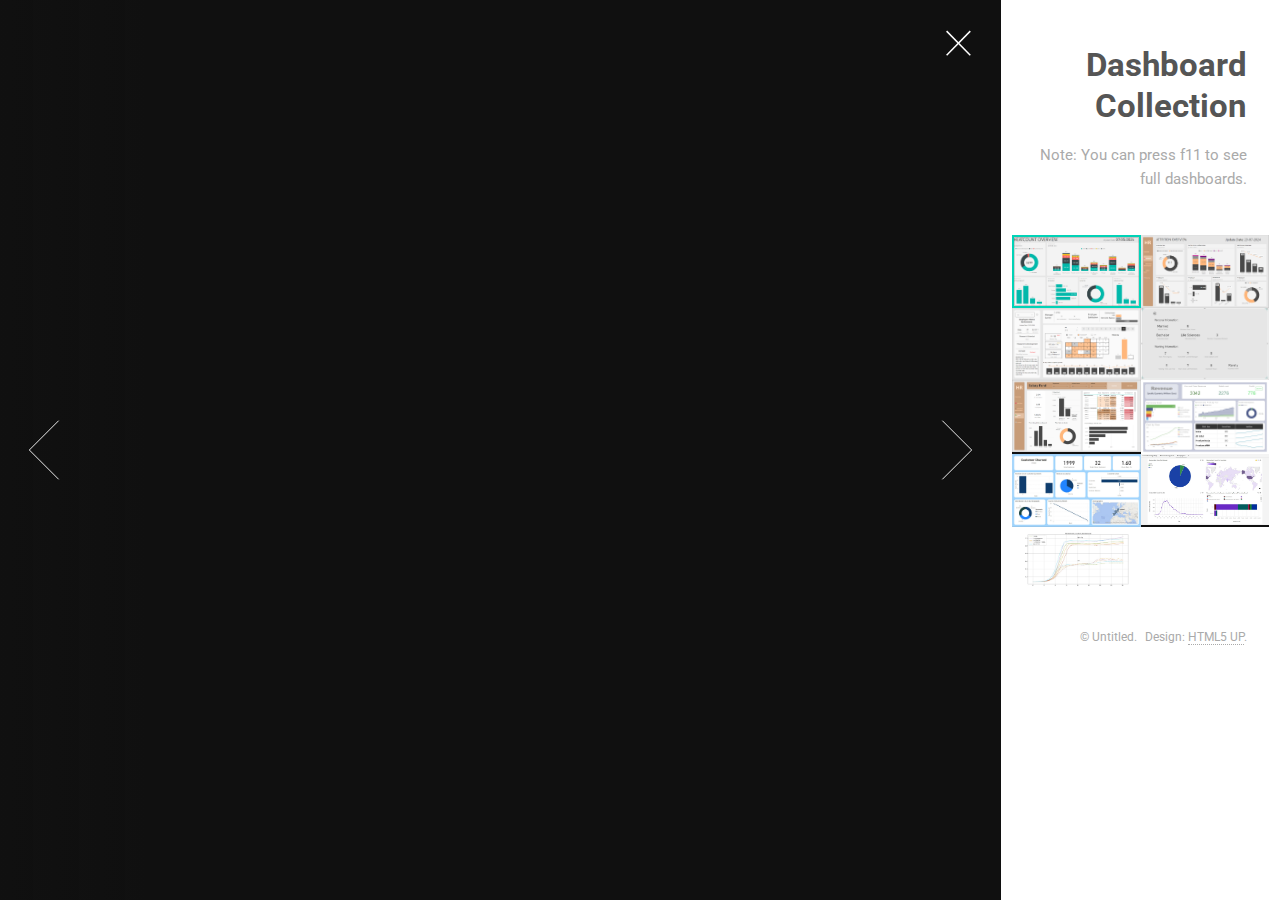
<file: lens.html>
<!DOCTYPE HTML>
<!--
	Lens by HTML5 UP
	html5up.net | @ajlkn
	Free for personal and commercial use under the CCA 3.0 license (html5up.net/license)
-->
<html>

<head>
	<title>Dashboard Collection</title>
	<meta charset="utf-8" />
	<meta name="viewport" content="width=device-width, initial-scale=1, user-scalable=no" />
	<link rel="stylesheet" href="assets-lens/css/main.css" />
	<noscript>
		<link rel="stylesheet" href="assets-lens/css/noscript.css" />
	</noscript>
</head>

<body class="is-preload-0 is-preload-1 is-preload-2">

	<!-- Main -->
	<div id="main">

		<!-- Header -->
		<header id="header">
			<h1>Dashboard Collection</h1>
			<p>Note: You can press f11 to see full dashboards.</p>

		</header>

		<!-- Thumbnail -->
		<section id="thumbnails">
			<article>
				<a class="thumbnail" href="images/gallery/fulls/HR1.png" data-position="left center"><img
						src="images/gallery/fulls/HR1.png" alt="" /></a>
				<h2>Customer Headcount</h2>
				<p>Dashboard providing an overview of the current customer base.</p>
			</article>
			<article>
				<a class="thumbnail" href="images/gallery/fulls/HR2.png" data-position="left center"><img
						src="images/gallery/fulls/HR2.png" alt="" /></a>
				<h2>Customer Attrition</h2>
				<p>Comprehensive report on customer churn and departure factors.</p>
			</article>
			<article>
				<a class="thumbnail" href="images/gallery/fulls/HR3.png" data-position="left center"><img
						src="images/gallery/fulls/HR3.png" alt="" /></a>
				<h2>Customer Performance</h2>
				<p>Key indicators tracking customer performance and reliability.</p>
			</article>
			<article>
				<a class="thumbnail" href="images/gallery/fulls/HR4.png" data-position="left center"><img
						src="images/gallery/fulls/HR4.png" alt="" /></a>
				<h2>Individual Insights</h2>
				<p>Detailed breakdown of specific customer demographics and behavior.</p>
			</article>
			<article>
				<a class="thumbnail" href="images/gallery/fulls/HR5.png" data-position="left center"><img
						src="images/gallery/fulls/HR5.png" alt="" /></a>
				<h2>Project Supplements</h2>
				<p>Additional data points supporting individual behavioral reports.</p>
			</article>
			<article>
				<a class="thumbnail" href="images/gallery/fulls/revenue.jpg" data-position="left center"><img
						src="images/gallery/fulls/revenue.jpg" alt="" /></a>
				<h2>Revenue Analysis</h2>
				<p>Financial overview focused on customer-generated revenue streams.</p>
			</article>
			<article>
				<a class="thumbnail" href="images/gallery/fulls/churn_predict.jpg" data-position="left center"><img
						src="images/gallery/fulls/churn_predict.jpg" alt="" /></a>
				<h2>Churn Prediction</h2>
				<p>Predictive modeling to identify customers at risk of leaving.</p>
			</article>
			<article>
				<a class="thumbnail" href="images/gallery/fulls/demographics.jpg" data-position="left center"><img
						src="images/gallery/fulls/demographics.jpg" alt="" /></a>
				<h2>Customer Demographics</h2>
				<p>Geographical and demographic distribution of the customer base.</p>
			</article>
			<article>
				<a class="thumbnail" href="images/gallery/fulls/python_auto.jpg" data-position="left center"><img
						src="images/gallery/fulls/python_auto.jpg" alt="" /></a>
				<h2>Automation Insights</h2>
				<p>Reports focused on process automation and technical metrics.</p>
			</article>
		</section>

		<!-- Footer -->
		<footer id="footer">
			<ul class="copyright">
				<li>&copy; Untitled.</li>
				<li>Design: <a href="http://html5up.net">HTML5 UP</a>.</li>
			</ul>
		</footer>

	</div>

	<!-- Scripts -->
	<script src="assets-lens/js/jquery.min.js"></script>
	<script src="assets-lens/js/browser.min.js"></script>
	<script src="assets-lens/js/breakpoints.min.js"></script>
	<script src="assets-lens/js/main.js"></script>

</body>

</html>
</file>
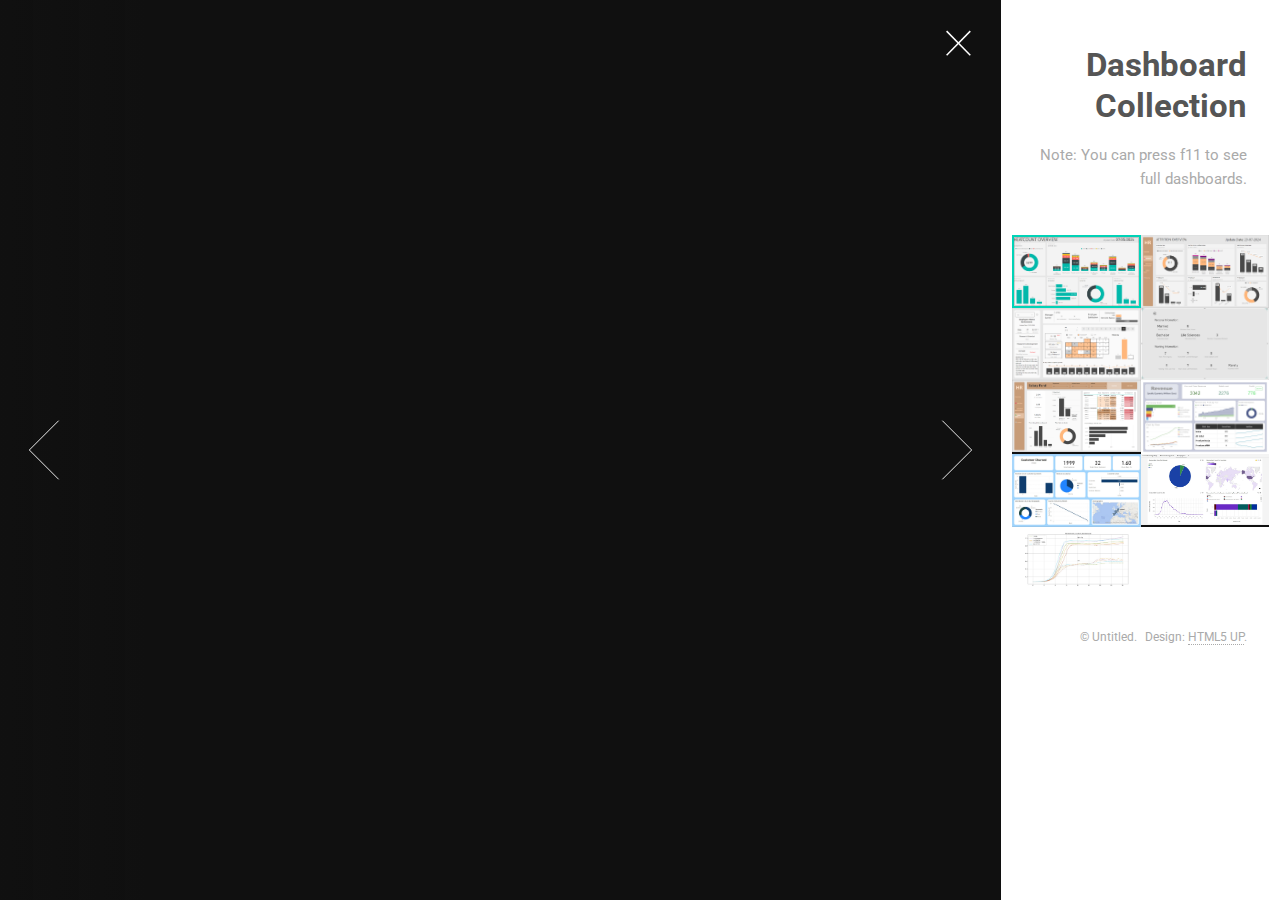
<file: pages/lens.html>
<!DOCTYPE HTML>
<!--
	Lens by HTML5 UP
	html5up.net | @ajlkn
	Free for personal and commercial use under the CCA 3.0 license (html5up.net/license)
-->
<html>

<head>
	<title>Dashboard Collection</title>
	<meta charset="utf-8" />
	<meta name="viewport" content="width=device-width, initial-scale=1, user-scalable=no" />
	<link rel="stylesheet" href="../assets-lens/css/main.css" />
	<noscript>
		<link rel="stylesheet" href="../assets-lens/css/noscript.css" />
	</noscript>
</head>

<body class="is-preload-0 is-preload-1 is-preload-2">

	<!-- Main -->
	<div id="main">

		<!-- Header -->
		<header id="header">
			<h1>Dashboard Collection</h1>
			<p>Note: You can press f11 to see full dashboards.</p>

		</header>

		<!-- Thumbnail -->
		<section id="thumbnails">
			<article>
				<a class="thumbnail" href="../images/gallery/fulls/HR1.png" data-position="left center"><img
						src="../images/gallery/fulls/HR1.png" alt="" /></a>
				<h2>Customer Headcount</h2>
				<p>Dashboard providing an overview of the current customer base.</p>
			</article>
			<article>
				<a class="thumbnail" href="../images/gallery/fulls/HR2.png" data-position="left center"><img
						src="../images/gallery/fulls/HR2.png" alt="" /></a>
				<h2>Customer Attrition</h2>
				<p>Comprehensive report on customer churn and departure factors.</p>
			</article>
			<article>
				<a class="thumbnail" href="../images/gallery/fulls/HR3.png" data-position="left center"><img
						src="../images/gallery/fulls/HR3.png" alt="" /></a>
				<h2>Customer Performance</h2>
				<p>Key indicators tracking customer performance and reliability.</p>
			</article>
			<article>
				<a class="thumbnail" href="../images/gallery/fulls/HR4.png" data-position="left center"><img
						src="../images/gallery/fulls/HR4.png" alt="" /></a>
				<h2>Individual Insights</h2>
				<p>Detailed breakdown of specific customer demographics and behavior.</p>
			</article>
			<article>
				<a class="thumbnail" href="../images/gallery/fulls/HR5.png" data-position="left center"><img
						src="../images/gallery/fulls/HR5.png" alt="" /></a>
				<h2>Project Supplements</h2>
				<p>Additional data points supporting individual behavioral reports.</p>
			</article>
			<article>
				<a class="thumbnail" href="../images/gallery/fulls/revenue.jpg" data-position="left center"><img
						src="../images/gallery/fulls/revenue.jpg" alt="" /></a>
				<h2>Revenue Analysis</h2>
				<p>Financial overview focused on customer-generated revenue streams.</p>
			</article>
			<article>
				<a class="thumbnail" href="../images/gallery/fulls/churn_predict.jpg" data-position="left center"><img
						src="../images/gallery/fulls/churn_predict.jpg" alt="" /></a>
				<h2>Churn Prediction</h2>
				<p>Predictive modeling to identify customers at risk of leaving.</p>
			</article>
			<article>
				<a class="thumbnail" href="../images/gallery/fulls/demographics.jpg" data-position="left center"><img
						src="../images/gallery/fulls/demographics.jpg" alt="" /></a>
				<h2>Customer Demographics</h2>
				<p>Geographical and demographic distribution of the customer base.</p>
			</article>
			<article>
				<a class="thumbnail" href="../images/gallery/fulls/python_auto.jpg" data-position="left center"><img
						src="../images/gallery/fulls/python_auto.jpg" alt="" /></a>
				<h2>Automation Insights</h2>
				<p>Reports focused on process automation and technical metrics.</p>
			</article>
		</section>

		<!-- Footer -->
		<footer id="footer">
			<ul class="copyright">
				<li>&copy; Untitled.</li>
				<li>Design: <a href="http://html5up.net">HTML5 UP</a>.</li>
			</ul>
		</footer>

	</div>

	<!-- Scripts -->
	<script src="../assets-lens/js/jquery.min.js"></script>
	<script src="../assets-lens/js/browser.min.js"></script>
	<script src="../assets-lens/js/breakpoints.min.js"></script>
	<script src="../assets-lens/js/main.js"></script>

</body>

</html>
</file>
<file: assets-lens/css/noscript.css>
/*
	Lens by HTML5 UP
	html5up.net | @ajlkn
	Free for personal and commercial use under the CCA 3.0 license (html5up.net/license)
*/

/* Main */

	#main {
		opacity: 1 !important;
		right: 0 !important;
	}

	body:before {
		content: 'Javascript is disabled :(';
		display: block;
		position: absolute;
		top: 50%;
		width: calc(100% - 22.5em * 0.333333333);
		height: 4em;
		margin-top: -2em;
		color: #282828;
		cursor: default;
		font-size: 3em;
		line-height: 4em;
		text-align: center;
		white-space: nowrap;
		left: 0;
	}
</file>
<file: assets-lens/css/main.css>
@import url(fontawesome-all.min.css);
@import url("https://fonts.googleapis.com/css?family=Roboto:400,700");

/*
	Lens by HTML5 UP
	html5up.net | @ajlkn
	Free for personal and commercial use under the CCA 3.0 license (html5up.net/license)
*/

html, body, div, span, applet, object,
iframe, h1, h2, h3, h4, h5, h6, p, blockquote,
pre, a, abbr, acronym, address, big, cite,
code, del, dfn, em, img, ins, kbd, q, s, samp,
small, strike, strong, sub, sup, tt, var, b,
u, i, center, dl, dt, dd, ol, ul, li, fieldset,
form, label, legend, table, caption, tbody,
tfoot, thead, tr, th, td, article, aside,
canvas, details, embed, figure, figcaption,
footer, header, hgroup, menu, nav, output, ruby,
section, summary, time, mark, audio, video {
	margin: 0;
	padding: 0;
	border: 0;
	font-size: 100%;
	font: inherit;
	vertical-align: baseline;}

article, aside, details, figcaption, figure,
footer, header, hgroup, menu, nav, section {
	display: block;}

body {
	line-height: 1;
}

ol, ul {
	list-style: none;
}

blockquote, q {
	quotes: none;
}

	blockquote:before, blockquote:after, q:before, q:after {
		content: '';
		content: none;
	}

table {
	border-collapse: collapse;
	border-spacing: 0;
}

body {
	-webkit-text-size-adjust: none;
}

mark {
	background-color: transparent;
	color: inherit;
}

input::-moz-focus-inner {
	border: 0;
	padding: 0;
}

input, select, textarea {
	-moz-appearance: none;
	-webkit-appearance: none;
	-ms-appearance: none;
	appearance: none;
}

/* Basic */

	/*
			@-ms-viewport {
				width: device-width;
			}
		*/

	@media screen and (max-width: 480px) {

		html, body {
			min-width: 320px;
		}

	}

	body.is-preload-0 *, body.is-preload-0 *:before, body.is-preload-0 *:after {
		-moz-animation: none !important;
		-webkit-animation: none !important;
		-ms-animation: none !important;
		animation: none !important;
		-moz-transition: none !important;
		-webkit-transition: none !important;
		-ms-transition: none !important;
		transition: none !important;
	}

	html {
		box-sizing: border-box;
	}

	*, *:before, *:after {
		box-sizing: inherit;
	}

	html, body {
		background-color: #101010;
		overflow: hidden;
	}

/* Type */

	html {
		font-size: 16pt;
	}

		@media screen and (max-width: 1680px) {

			html {
				font-size: 12pt;
			}

		}

		@media screen and (max-width: 1280px) {

			html {
				font-size: 11pt;
			}

		}

	body {
		background-color: #fff;
		color: #aaa;
	}

	body, input, select, textarea {
		font-family: "Roboto", Helvetica, sans-serif;
		font-weight: 400;
		line-height: 1.65;
		font-size: 1em;
		color: #aaa;
	}

	a {
		-moz-transition: color 0.25s ease, border-bottom-color 0.25s ease;
		-webkit-transition: color 0.25s ease, border-bottom-color 0.25s ease;
		-ms-transition: color 0.25s ease, border-bottom-color 0.25s ease;
		transition: color 0.25s ease, border-bottom-color 0.25s ease;
		border-bottom: dotted 1px;
		color: inherit;
		text-decoration: none;
	}

		a:hover {
			border-bottom-color: transparent;
			color: #00D3B7;
		}

	strong, b {
		font-weight: 400;
		color: #555;
	}

	em, i {
		font-style: italic;
	}

	p {
		margin: 0 0 1.25em 0;
	}

	h1, h2, h3, h4, h5, h6 {
		font-weight: 400;
		line-height: 1.25;
		margin: 0 0 0.5em 0;
		color: #555;
	}

		h1 a, h2 a, h3 a, h4 a, h5 a, h6 a {
			color: inherit;
			text-decoration: none;
		}

	h2 {
		font-size: 1.25em;
	}

	h3 {
		font-size: 1em;
	}

	h4 {
		font-size: 0.9em;
	}

	h5 {
		font-size: 0.8em;
	}

	h6 {
		font-size: 0.7em;
	}

	sub {
		font-size: 0.8em;
		position: relative;
		top: 0.5em;
	}

	sup {
		font-size: 0.8em;
		position: relative;
		top: -0.5em;
	}

	blockquote {
		border-left: solid 4px #ccc;
		font-style: italic;
		margin: 0 0 1.25em 0;
		padding: 0.3125em 0 0.3125em 1.25em;
	}

	code {
		border-radius: 4px;
		border: solid 1px;
		font-family: "Courier New", monospace;
		font-size: 0.9em;
		margin: 0 0.25em;
		padding: 0.25em 0.65em;
		border-color: #ccc;
	}

	pre {
		-webkit-overflow-scrolling: touch;
		font-family: "Courier New", monospace;
		font-size: 0.9em;
		margin: 0 0 1.25em 0;
	}

		pre code {
			display: block;
			padding: 1em 1.5em;
			overflow-x: auto;
		}

	hr {
		border: 0;
		border-bottom: solid 1px #ccc;
		margin: 1.25em 0;
	}

		hr.major {
			margin: 1.875em 0;
		}

	.align-left {
		text-align: left;
	}

	.align-center {
		text-align: center;
	}

	.align-right {
		text-align: right;
	}

/* Button */

	input[type="submit"],
	input[type="reset"],
	input[type="button"],
	button,
	.button {
		-moz-appearance: none;
		-webkit-appearance: none;
		-ms-appearance: none;
		appearance: none;
		-moz-transition: background-color 0.25s ease-in-out, border-color 0.25s ease-in-out, color 0.25s ease-in-out;
		-webkit-transition: background-color 0.25s ease-in-out, border-color 0.25s ease-in-out, color 0.25s ease-in-out;
		-ms-transition: background-color 0.25s ease-in-out, border-color 0.25s ease-in-out, color 0.25s ease-in-out;
		transition: background-color 0.25s ease-in-out, border-color 0.25s ease-in-out, color 0.25s ease-in-out;
		background-color: transparent;
		border-radius: 4px;
		border: solid 1px #ccc;
		color: #555;
		cursor: pointer;
		display: inline-block;
		line-height: 1;
		padding: 0.75em 1.5em;
		text-align: center;
		text-decoration: none;
		white-space: nowrap;
	}

		input[type="submit"]:hover,
		input[type="reset"]:hover,
		input[type="button"]:hover,
		button:hover,
		.button:hover {
			border-color: #00D3B7;
			color: #00D3B7;
		}

			input[type="submit"]:hover:active,
			input[type="reset"]:hover:active,
			input[type="button"]:hover:active,
			button:hover:active,
			.button:hover:active {
				background-color: rgba(0, 211, 183, 0.15);
			}

		input[type="submit"].icon,
		input[type="reset"].icon,
		input[type="button"].icon,
		button.icon,
		.button.icon {
			padding-left: 1.35em;
		}

			input[type="submit"].icon:before,
			input[type="reset"].icon:before,
			input[type="button"].icon:before,
			button.icon:before,
			.button.icon:before {
				margin-right: 0.5em;
			}

		input[type="submit"].fit,
		input[type="reset"].fit,
		input[type="button"].fit,
		button.fit,
		.button.fit {
			width: 100%;
		}

		input[type="submit"].small,
		input[type="reset"].small,
		input[type="button"].small,
		button.small,
		.button.small {
			font-size: 0.8em;
		}

		input[type="submit"].large,
		input[type="reset"].large,
		input[type="button"].large,
		button.large,
		.button.large {
			font-size: 1.35em;
		}

		input[type="submit"].disabled, input[type="submit"]:disabled,
		input[type="reset"].disabled,
		input[type="reset"]:disabled,
		input[type="button"].disabled,
		input[type="button"]:disabled,
		button.disabled,
		button:disabled,
		.button.disabled,
		.button:disabled {
			pointer-events: none;
			opacity: 0.25;
		}

/* Form */

	form {
		margin: 0 0 1.25em 0;
	}

	label {
		color: #555;
		display: block;
		font-size: 0.9em;
		font-weight: 400;
		margin: 0 0 0.625em 0;
	}

	input[type="text"],
	input[type="password"],
	input[type="email"],
	select,
	textarea {
		-moz-appearance: none;
		-webkit-appearance: none;
		-ms-appearance: none;
		appearance: none;
		background-color: transparent;
		border-radius: 4px;
		border: solid 1px #ccc;
		color: inherit;
		display: block;
		outline: 0;
		padding: 0 0.75em;
		text-decoration: none;
		width: 100%;
	}

		input[type="text"]:invalid,
		input[type="password"]:invalid,
		input[type="email"]:invalid,
		select:invalid,
		textarea:invalid {
			box-shadow: none;
		}

		input[type="text"]:focus,
		input[type="password"]:focus,
		input[type="email"]:focus,
		select:focus,
		textarea:focus {
			border-color: #00D3B7;
		}

	select {
		background-image: url("data:image/svg+xml;charset=utf8,%3Csvg xmlns='http://www.w3.org/2000/svg' width='40' height='40' preserveAspectRatio='none' viewBox='0 0 40 40'%3E%3Cpath d='M9.4,12.3l10.4,10.4l10.4-10.4c0.2-0.2,0.5-0.4,0.9-0.4c0.3,0,0.6,0.1,0.9,0.4l3.3,3.3c0.2,0.2,0.4,0.5,0.4,0.9 c0,0.4-0.1,0.6-0.4,0.9L20.7,31.9c-0.2,0.2-0.5,0.4-0.9,0.4c-0.3,0-0.6-0.1-0.9-0.4L4.3,17.3c-0.2-0.2-0.4-0.5-0.4-0.9 c0-0.4,0.1-0.6,0.4-0.9l3.3-3.3c0.2-0.2,0.5-0.4,0.9-0.4S9.1,12.1,9.4,12.3z' fill='%23ccc' /%3E%3C/svg%3E");
		background-size: 1.25rem;
		background-repeat: no-repeat;
		background-position: calc(100% - 1rem) center;
		height: 2.75em;
		padding-right: 2.75em;
		text-overflow: ellipsis;
	}

		select option {
			color: #555;
			background: #fff;
		}

		select:focus::-ms-value {
			background-color: transparent;
		}

		select::-ms-expand {
			display: none;
		}

	.select-wrapper {
		text-decoration: none;
		display: block;
		position: relative;
	}

		.select-wrapper:before {
			-moz-osx-font-smoothing: grayscale;
			-webkit-font-smoothing: antialiased;
			display: inline-block;
			font-style: normal;
			font-variant: normal;
			text-rendering: auto;
			line-height: 1;
			text-transform: none !important;
			font-family: 'Font Awesome 5 Free';
			font-weight: 900;
		}

		.select-wrapper:before {
			color: #ccc;
			content: '\f107';
			display: block;
			height: 2.75em;
			line-height: 2.75em;
			pointer-events: none;
			position: absolute;
			right: 0;
			text-align: center;
			top: 0;
			width: 2.75em;
		}

		.select-wrapper select::-ms-expand {
			display: none;
		}

	input[type="text"],
	input[type="password"],
	input[type="email"],
	select {
		height: 2.75em;
	}

	textarea {
		padding: 0.75em 1em;
	}

	input[type="checkbox"],
	input[type="radio"] {
		-moz-appearance: none;
		-webkit-appearance: none;
		-ms-appearance: none;
		appearance: none;
		display: block;
		float: left;
		margin-right: -2em;
		opacity: 0;
		width: 1em;
		z-index: -1;
	}

		input[type="checkbox"] + label,
		input[type="radio"] + label {
			text-decoration: none;
			color: #aaa;
			cursor: pointer;
			display: inline-block;
			font-size: 1em;
			font-weight: 400;
			margin: 0;
			padding-left: 2.4em;
			padding-right: 0.75em;
			position: relative;
		}

			input[type="checkbox"] + label:before,
			input[type="radio"] + label:before {
				-moz-osx-font-smoothing: grayscale;
				-webkit-font-smoothing: antialiased;
				display: inline-block;
				font-style: normal;
				font-variant: normal;
				text-rendering: auto;
				line-height: 1;
				text-transform: none !important;
				font-family: 'Font Awesome 5 Free';
				font-weight: 900;
			}

			input[type="checkbox"] + label:before,
			input[type="radio"] + label:before {
				background: transparent;
				border-radius: 4px;
				border: solid 1px #ccc;
				content: '';
				display: inline-block;
				font-size: 0.8em;
				height: 2.0625em;
				left: 0;
				line-height: 2.0625em;
				position: absolute;
				text-align: center;
				top: 0;
				width: 2.0625em;
			}

		input[type="checkbox"]:checked + label:before,
		input[type="radio"]:checked + label:before {
			background-color: #555;
			border-color: #555;
			color: #fff;
			content: '\f00c';
		}

		input[type="checkbox"]:focus + label:before,
		input[type="radio"]:focus + label:before {
			border-color: #00D3B7;
		}

	input[type="checkbox"] + label:before {
		border-radius: 4px;
	}

	input[type="radio"] + label:before {
		border-radius: 100%;
	}

	::-webkit-input-placeholder {
		opacity: 1.0;
		color: #ccc !important;
	}

	:-moz-placeholder {
		opacity: 1.0;
		color: #ccc !important;
	}

	::-moz-placeholder {
		opacity: 1.0;
		color: #ccc !important;
	}

	:-ms-input-placeholder {
		opacity: 1.0;
		color: #ccc !important;
	}

	.field {
		margin: 0 0 1.25em 0;
	}

/* Icon */

	.icon {
		text-decoration: none;
		border-bottom: none;
		position: relative;
	}

		.icon:before {
			-moz-osx-font-smoothing: grayscale;
			-webkit-font-smoothing: antialiased;
			display: inline-block;
			font-style: normal;
			font-variant: normal;
			text-rendering: auto;
			line-height: 1;
			text-transform: none !important;
			font-family: 'Font Awesome 5 Free';
			font-weight: 400;
		}

		.icon > .label {
			display: none;
		}

		.icon:before {
			line-height: inherit;
		}

		.icon.solid:before {
			font-weight: 900;
		}

		.icon.brands:before {
			font-family: 'Font Awesome 5 Brands';
		}

/* List */

	ol {
		list-style: decimal;
		margin: 0 0 1.25em 0;
		padding-left: 1.25em;
	}

		ol li {
			padding-left: 0.25em;
		}

	ul {
		list-style: disc;
		margin: 0 0 1.25em 0;
		padding-left: 1em;
	}

		ul li {
			padding-left: 0.5em;
		}

		ul.alt {
			list-style: none;
			padding-left: 0;
		}

			ul.alt li {
				border-top: solid 1px #ccc;
				padding: 0.5em 0;
			}

				ul.alt li:first-child {
					border-top: 0;
					padding-top: 0;
				}

	dl {
		margin: 0 0 1.25em 0;
	}

		dl dt {
			display: block;
			font-weight: 400;
			margin: 0 0 0.625em 0;
		}

		dl dd {
			margin-left: 1.25em;
		}

/* Actions */

	ul.actions {
		display: -moz-flex;
		display: -webkit-flex;
		display: -ms-flex;
		display: flex;
		cursor: default;
		list-style: none;
		margin-left: -0.625em;
		padding-left: 0;
	}

		ul.actions li {
			padding: 0 0 0 0.625em;
			vertical-align: middle;
		}

		ul.actions.special {
			-moz-justify-content: center;
			-webkit-justify-content: center;
			-ms-justify-content: center;
			justify-content: center;
			width: 100%;
			margin-left: 0;
		}

			ul.actions.special li:first-child {
				padding-left: 0;
			}

		ul.actions.stacked {
			-moz-flex-direction: column;
			-webkit-flex-direction: column;
			-ms-flex-direction: column;
			flex-direction: column;
			margin-left: 0;
		}

			ul.actions.stacked li {
				padding: 0.8125em 0 0 0;
			}

				ul.actions.stacked li:first-child {
					padding-top: 0;
				}

		ul.actions.fit {
			width: calc(100% + 0.625em);
		}

			ul.actions.fit li {
				-moz-flex-grow: 1;
				-webkit-flex-grow: 1;
				-ms-flex-grow: 1;
				flex-grow: 1;
				-moz-flex-shrink: 1;
				-webkit-flex-shrink: 1;
				-ms-flex-shrink: 1;
				flex-shrink: 1;
				width: 100%;
			}

				ul.actions.fit li > * {
					width: 100%;
				}

			ul.actions.fit.stacked {
				width: 100%;
			}

		@media screen and (max-width: 480px) {

			ul.actions:not(.fixed) {
				-moz-flex-direction: column;
				-webkit-flex-direction: column;
				-ms-flex-direction: column;
				flex-direction: column;
				margin-left: 0;
				width: 100% !important;
			}

				ul.actions:not(.fixed) li {
					-moz-flex-grow: 1;
					-webkit-flex-grow: 1;
					-ms-flex-grow: 1;
					flex-grow: 1;
					-moz-flex-shrink: 1;
					-webkit-flex-shrink: 1;
					-ms-flex-shrink: 1;
					flex-shrink: 1;
					padding: 0.625em 0 0 0;
					text-align: center;
					width: 100%;
				}

					ul.actions:not(.fixed) li > * {
						width: 100%;
					}

					ul.actions:not(.fixed) li:first-child {
						padding-top: 0;
					}

					ul.actions:not(.fixed) li input[type="submit"],
					ul.actions:not(.fixed) li input[type="reset"],
					ul.actions:not(.fixed) li input[type="button"],
					ul.actions:not(.fixed) li button,
					ul.actions:not(.fixed) li .button {
						width: 100%;
					}

						ul.actions:not(.fixed) li input[type="submit"].icon:before,
						ul.actions:not(.fixed) li input[type="reset"].icon:before,
						ul.actions:not(.fixed) li input[type="button"].icon:before,
						ul.actions:not(.fixed) li button.icon:before,
						ul.actions:not(.fixed) li .button.icon:before {
							margin-left: -0.5rem;
						}

		}

/* Icons */

	ul.icons {
		cursor: default;
		list-style: none;
		padding-left: 0;
	}

		ul.icons li {
			display: inline-block;
			padding: 0 1em 0 0;
		}

			ul.icons li:last-child {
				padding-right: 0;
			}

			ul.icons li .icon:before {
				font-size: 1.5rem;
			}

/* Main */

	#main {
		-moz-transition: opacity 0.75s ease, right 0.75s ease, left 0.75s ease, visibility 0.75s;
		-webkit-transition: opacity 0.75s ease, right 0.75s ease, left 0.75s ease, visibility 0.75s;
		-ms-transition: opacity 0.75s ease, right 0.75s ease, left 0.75s ease, visibility 0.75s;
		transition: opacity 0.75s ease, right 0.75s ease, left 0.75s ease, visibility 0.75s;
		-webkit-overflow-scrolling: touch;
		position: fixed;
		top: 0;
		width: 22.5em;
		height: 100%;
		background: #fff;
		outline: 0;
		overflow-x: hidden;
		overflow-y: auto;
		text-align: right;
		visibility: visible;
		z-index: 10000;
		right: 0;
	}

		#main .toggle {
			-webkit-tap-highlight-color: rgba(0, 0, 0, 0);
			position: absolute;
			top: 0;
			width: 4em;
			height: 4em;
			background-image: url("images/close-small-alt.svg");
			background-repeat: no-repeat;
			background-size: 32px 32px;
			cursor: pointer;
			display: none;
			z-index: 1;
			background-position: 0.5em 0.5em;
			left: 0;
		}

		body.fullscreen #main {
			visibility: hidden;
			right: -22.5em;
		}

		body.is-preload-1 #main {
			opacity: 0;
			right: -2em;
		}

		@media screen and (max-width: 1280px) {

			#main {
				width: 19em;
			}

				body.fullscreen #main {
					right: -19em;
				}

		}

		@media screen and (max-width: 980px) {

			#main {
				background: rgba(255, 255, 255, 0.925);
			}

				#main .toggle {
					display: block;
				}

		}

		@media screen and (max-width: 480px) {

			#main {
				-moz-transition: opacity 0.5s ease, visibility 0.5s;
				-webkit-transition: opacity 0.5s ease, visibility 0.5s;
				-ms-transition: opacity 0.5s ease, visibility 0.5s;
				transition: opacity 0.5s ease, visibility 0.5s;
				width: 100%;
				background: #fff;
				text-align: center;
			}

				body.is-preload-1 #main {
					left: auto !important;
					right: auto !important;
				}

				body.fullscreen #main {
					left: auto !important;
					right: auto !important;
					opacity: 0;
				}

				#main .toggle {
					display: none;
				}

		}

/* Header */

	#header {
		padding: 3em 2.25em 1.75em 2.25em ;
	}

		#header h1 {
			font-size: 2.25em;
			font-weight: 700;
		}

/* Footer */

	#footer {
		padding: 2.25em 2.25em 1em 2.25em ;
	}

		#footer .copyright {
			list-style: none;
			padding: 0;
		}

			#footer .copyright li {
				display: inline-block;
				font-size: 0.8em;
				margin-left: 0.35em;
				padding: 0;
			}

				#footer .copyright li:first-child {
					margin-left: 0;
				}

/* Thumbnails */

	#thumbnails {
		display: -moz-flex;
		display: -webkit-flex;
		display: -ms-flex;
		display: flex;
		-moz-flex-wrap: wrap;
		-webkit-flex-wrap: wrap;
		-ms-flex-wrap: wrap;
		flex-wrap: wrap;
		padding: 0 0.75em;
	}

		#thumbnails article {
			position: relative;
			width: 50%;
			background: #101010;
			outline: 0;
		}

			#thumbnails article .thumbnail {
				-webkit-tap-highlight-color: rgba(0, 0, 0, 0);
				display: block;
				position: relative;
				border: 0;
				outline: 0;
			}

				#thumbnails article .thumbnail img {
					display: block;
					width: 100%;
				}

				#thumbnails article .thumbnail:before {
					pointer-events: none;
					-moz-transition: opacity 0.25s ease;
					-webkit-transition: opacity 0.25s ease;
					-ms-transition: opacity 0.25s ease;
					transition: opacity 0.25s ease;
					content: '';
					position: absolute;
					left: 0;
					top: 0;
					width: 100%;
					height: 100%;
					box-shadow: inset 0 0 0 2px #00D3B7, inset 0 0 0px 3px rgba(0, 0, 0, 0.15);
					opacity: 0;
					z-index: 1;
				}

				#thumbnails article .thumbnail:focus:before {
					opacity: 0.5;
				}

			#thumbnails article h2, #thumbnails article p {
				display: none;
			}

			#thumbnails article.active .thumbnail:before {
				opacity: 1;
			}

		@media screen and (max-width: 480px) {

			#thumbnails article .thumbnail:before {
				display: none;
			}

		}

/* Viewer */

	@-moz-keyframes spinner {
		0% {
			-moz-transform: rotate(0deg);
			-webkit-transform: rotate(0deg);
			-ms-transform: rotate(0deg);
			transform: rotate(0deg);
		}

		100% {
			-moz-transform: rotate(360deg);
			-webkit-transform: rotate(360deg);
			-ms-transform: rotate(360deg);
			transform: rotate(360deg);
		}
	}

	@-webkit-keyframes spinner {
		0% {
			-moz-transform: rotate(0deg);
			-webkit-transform: rotate(0deg);
			-ms-transform: rotate(0deg);
			transform: rotate(0deg);
		}

		100% {
			-moz-transform: rotate(360deg);
			-webkit-transform: rotate(360deg);
			-ms-transform: rotate(360deg);
			transform: rotate(360deg);
		}
	}

	@-ms-keyframes spinner {
		0% {
			-moz-transform: rotate(0deg);
			-webkit-transform: rotate(0deg);
			-ms-transform: rotate(0deg);
			transform: rotate(0deg);
		}

		100% {
			-moz-transform: rotate(360deg);
			-webkit-transform: rotate(360deg);
			-ms-transform: rotate(360deg);
			transform: rotate(360deg);
		}
	}

	@keyframes spinner {
		0% {
			-moz-transform: rotate(0deg);
			-webkit-transform: rotate(0deg);
			-ms-transform: rotate(0deg);
			transform: rotate(0deg);
		}

		100% {
			-moz-transform: rotate(360deg);
			-webkit-transform: rotate(360deg);
			-ms-transform: rotate(360deg);
			transform: rotate(360deg);
		}
	}

	#viewer {
		-moz-transition: opacity 0.75s ease, width 0.75s ease;
		-webkit-transition: opacity 0.75s ease, width 0.75s ease;
		-ms-transition: opacity 0.75s ease, width 0.75s ease;
		transition: opacity 0.75s ease, width 0.75s ease;
		position: absolute;
		top: 0;
		width: calc(100% - 22.5em);
		height: 100%;
		left: 0;
	}

		#viewer .inner {
			pointer-events: none;
			position: absolute;
			top: 0;
			left: 0;
			width: 100%;
			height: 100%;
			z-index: 2;
		}

			#viewer .inner > * {
				pointer-events: auto;
			}

			#viewer .inner:before {
				background-image: -moz-linear-gradient(left, rgba(16,16,16,0.2), rgba(16,16,16,0) 10em, rgba(16,16,16,0)), -moz-linear-gradient(right, rgba(16,16,16,0.2), rgba(16,16,16,0) 10em, rgba(16,16,16,0));
				background-image: -webkit-linear-gradient(left, rgba(16,16,16,0.2), rgba(16,16,16,0) 10em, rgba(16,16,16,0)), -webkit-linear-gradient(right, rgba(16,16,16,0.2), rgba(16,16,16,0) 10em, rgba(16,16,16,0));
				background-image: -ms-linear-gradient(left, rgba(16,16,16,0.2), rgba(16,16,16,0) 10em, rgba(16,16,16,0)), -ms-linear-gradient(right, rgba(16,16,16,0.2), rgba(16,16,16,0) 10em, rgba(16,16,16,0));
				background-image: linear-gradient(left, rgba(16,16,16,0.2), rgba(16,16,16,0) 10em, rgba(16,16,16,0)), linear-gradient(right, rgba(16,16,16,0.2), rgba(16,16,16,0) 10em, rgba(16,16,16,0));
				content: '';
				display: block;
				position: absolute;
				top: 0;
				left: 0;
				width: 100%;
				height: 100%;
			}

			#viewer .inner .toggle {
				-webkit-tap-highlight-color: rgba(0, 0, 0, 0);
				position: absolute;
				top: 0;
				width: 4em;
				height: 4em;
				background-image: url("images/close.svg");
				background-repeat: no-repeat;
				background-size: 64px 64px;
				cursor: pointer;
				z-index: 1;
				right: 0;
				background-position: calc(100% - 0.75em) 0.75em;
			}

			#viewer .inner .nav-next,
			#viewer .inner .nav-previous {
				-webkit-tap-highlight-color: rgba(0, 0, 0, 0);
				position: absolute;
				top: 50%;
				width: 6em;
				height: 6em;
				margin-top: -3em;
				background-image: url("images/arrow.svg");
				background-position: center;
				background-repeat: no-repeat;
				background-size: contain;
				cursor: pointer;
			}

			#viewer .inner .nav-previous {
				-moz-transform: scaleX(-1);
				-webkit-transform: scaleX(-1);
				-ms-transform: scaleX(-1);
				transform: scaleX(-1);
				left: 0;
			}

			#viewer .inner .nav-next {
				right: 0;
			}

		#viewer .slide {
			-moz-transition: opacity 0.5s ease-in-out;
			-webkit-transition: opacity 0.5s ease-in-out;
			-ms-transition: opacity 0.5s ease-in-out;
			transition: opacity 0.5s ease-in-out;
			position: absolute;
			top: 0;
			left: 0;
			width: 100%;
			height: 100%;
			opacity: 1;
			z-index: 1;
		}

			#viewer .slide .caption {
				background-image: -moz-linear-gradient(bottom, rgba(16,16,16,0.75), rgba(16,16,16,0.25) 80%, rgba(16,16,16,0));
				background-image: -webkit-linear-gradient(bottom, rgba(16,16,16,0.75), rgba(16,16,16,0.25) 80%, rgba(16,16,16,0));
				background-image: -ms-linear-gradient(bottom, rgba(16,16,16,0.75), rgba(16,16,16,0.25) 80%, rgba(16,16,16,0));
				background-image: linear-gradient(bottom, rgba(16,16,16,0.75), rgba(16,16,16,0.25) 80%, rgba(16,16,16,0));
				padding: 2em 2em 0.75em 2em ;
				position: absolute;
				bottom: 0;
				left: 0;
				width: 100%;
				color: rgba(255, 255, 255, 0.5);
				z-index: 1;
			}

				#viewer .slide .caption h2, #viewer .slide .caption h3, #viewer .slide .caption h4, #viewer .slide .caption h5, #viewer .slide .caption h6 {
					color: #fff;
				}

			#viewer .slide .image {
				-moz-transition: opacity 0.5s ease-in-out;
				-webkit-transition: opacity 0.5s ease-in-out;
				-ms-transition: opacity 0.5s ease-in-out;
				transition: opacity 0.5s ease-in-out;
				position: absolute;
				top: 0;
				left: 0;
				width: 100%;
				height: 100%;
				background-repeat: no-repeat;
				background-size: cover;
				opacity: 0;
			}

			#viewer .slide:before {
				-moz-animation: spinner 1s linear infinite;
				-webkit-animation: spinner 1s linear infinite;
				-ms-animation: spinner 1s linear infinite;
				animation: spinner 1s linear infinite;
				-moz-transition: opacity 0.5s ease-in-out;
				-webkit-transition: opacity 0.5s ease-in-out;
				-ms-transition: opacity 0.5s ease-in-out;
				transition: opacity 0.5s ease-in-out;
				content: '';
				display: block;
				position: absolute;
				top: 50%;
				left: 50%;
				width: 3em;
				height: 3em;
				background-image: url("images/spinner.svg");
				background-position: center;
				background-repeat: no-repeat;
				background-size: contain;
				margin: -1.5em 0 0 -1.5em;
				opacity: 0;
			}

			#viewer .slide.loading:before {
				opacity: 1;
			}

			#viewer .slide.active .image {
				opacity: 1;
			}

		body.fullscreen #viewer {
			width: 100%;
		}

			body.fullscreen #viewer .inner .toggle {
				background-image: url("images/open.svg");
			}

		body.is-preload-1 #viewer {
			opacity: 0;
		}

		body.is-preload-2 #viewer .slide {
			opacity: 0;
		}

		@media screen and (max-width: 1280px) {

			#viewer {
				width: calc(100% - 19em);
			}

		}

		@media screen and (max-width: 980px) {

			#viewer {
				width: 100%;
			}

				#viewer .inner .toggle {
					-moz-transition: opacity 0.75s ease;
					-webkit-transition: opacity 0.75s ease;
					-ms-transition: opacity 0.75s ease;
					transition: opacity 0.75s ease;
					background-image: url("images/open.svg");
					opacity: 0;
					right: 0;
				}

				body.fullscreen #viewer .inner .toggle {
					opacity: 1;
				}

		}

		@media screen and (max-width: 736px) {

			#viewer .inner .toggle {
				background-size: 32px 32px;
			}

			#viewer .inner .nav-next,
			#viewer .inner .nav-previous {
				background-image: url("images/arrow-small.svg");
				background-size: 32px 32px;
			}

			body.fullscreen #viewer .inner .toggle {
				background-image: url("images/open-small.svg");
			}

		}

		@media screen and (max-width: 480px) {

			#viewer {
				-moz-transition: opacity 0.5s ease;
				-webkit-transition: opacity 0.5s ease;
				-ms-transition: opacity 0.5s ease;
				transition: opacity 0.5s ease;
				-moz-transition-delay: 0s;
				-webkit-transition-delay: 0s;
				-ms-transition-delay: 0s;
				transition-delay: 0s;
				opacity: 0;
			}

				#viewer .inner .toggle {
					background-image: url("images/close-small.svg") !important;
					background-size: 32px 32px;
				}

				body.fullscreen #viewer {
					-moz-transition-delay: 0.5s;
					-webkit-transition-delay: 0.5s;
					-ms-transition-delay: 0.5s;
					transition-delay: 0.5s;
					opacity: 1;
				}

		}
</file>
